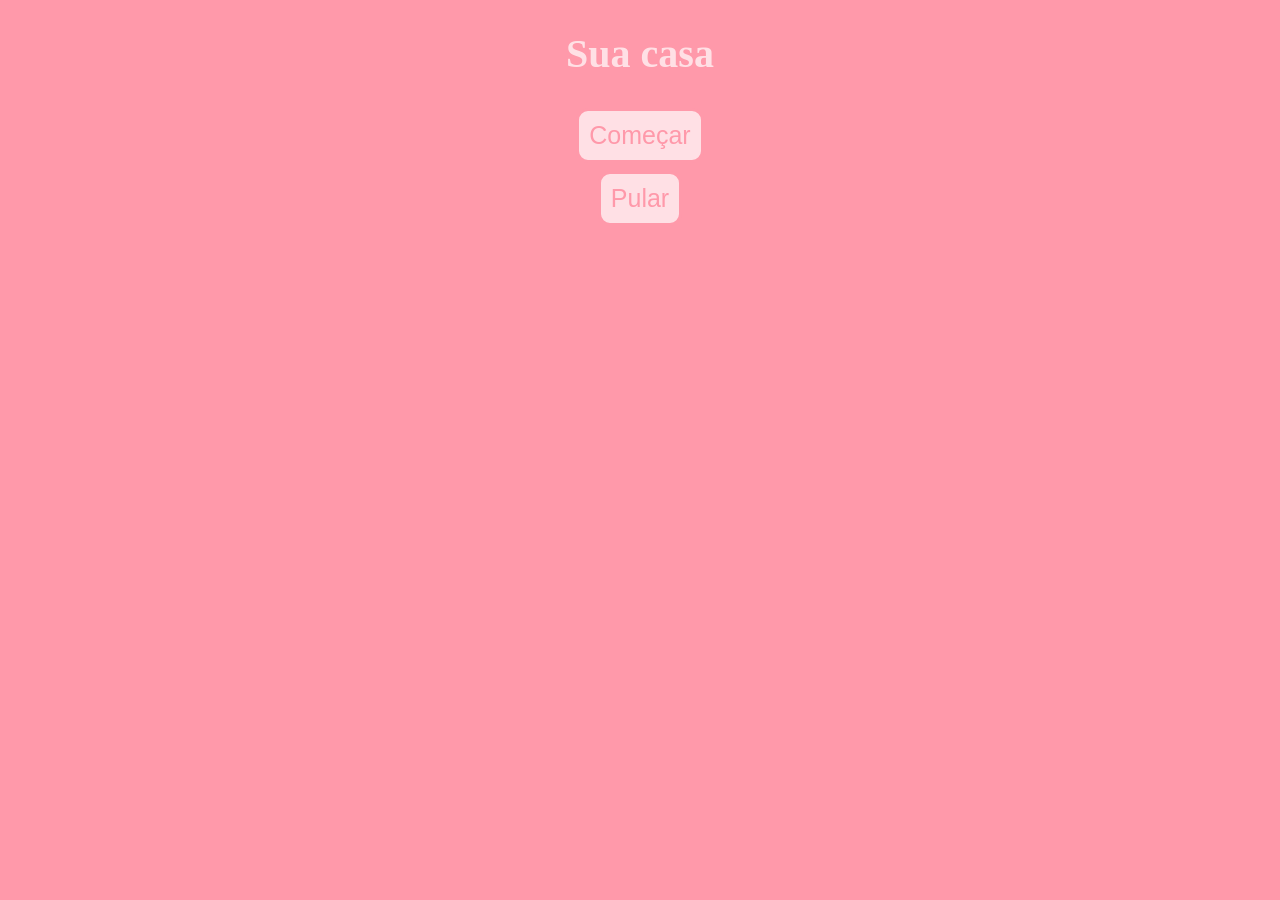
<file: index.html>
<!DOCTYPE html>
<html lang="pt-br">
<head>
    <meta charset="UTF-8">
    <meta http-equiv="X-UA-Compatible" content="IE=edge">
    <meta name="viewport" content="width=device-width, initial-scale=1.0">
    <link rel="stylesheet" href="estilo.css">
    <title>Amor Pop</title>
    <script src="script.js"></script>
</head>
<body>
    <div class="tempodiv">
        <h3 id="tempo"> </h3>
    </div>
    <div class="diadiv"> 
        <h1 id="dia">Sua casa</h1>
    </div>

    <h2 id="paquera"></h2>
    
    <div  id="intro">
        <input class="rosa" type="button" value="Começar" onclick="Intro(0)">
        <br>
        <input class="rosa" type="button" value="Pular"onclick="seteDias(1,1)">
    </div>
    <div   id="encontros"></div>

</body>
</html>
</file>
<file: estilo.css>
p {
    font-family: Arial, Helvetica, sans-serif;
    color: white;
    text-align: center;
    font-weight: 700;
    font-size: 20px;
}

h1 {
    color: white;
    text-align: center;
    font-family: Georgia, 'Times New Roman', Times, serif;
}

h2{
    color: white;
    text-align: center;
    font-size: 30px;
    font-style: italic;
}

h3{
    color: white;
    text-align: left; 
}


body {
    background-color: rgb(255, 153, 170);
    opacity: 0.7;
    text-align: center
   
}

img{
    width: 40%;
    height: 40%;
    display: block;
    margin-left: auto;
    margin-right: auto
}
input[type='button'] {

    background-color: white;
    border:solid;
    border-radius: 12px;
    color:rgb(255, 153, 170);
    padding: 10px 10px;
    text-align: center;
    text-decoration: none;
    display: inline-block;
    font-size: 25px;
    margin: 4px 2px;
    cursor: pointer;
    transition: 0.5s padding;
}
input[type='button']:hover {
    padding: 15px 15px;
}

#tempo {
    margin: 30px;
    font-size: 30px;
    border-radius: 12px;
}
.tempoimg {
    width: 40px;
    clear: none;
    float: left;
}

.tempodiv {
    width: 210px;
}

.diadiv {
    clear: both;
    font-size: 20px;
    font:Bradley Hand
}
</file>
